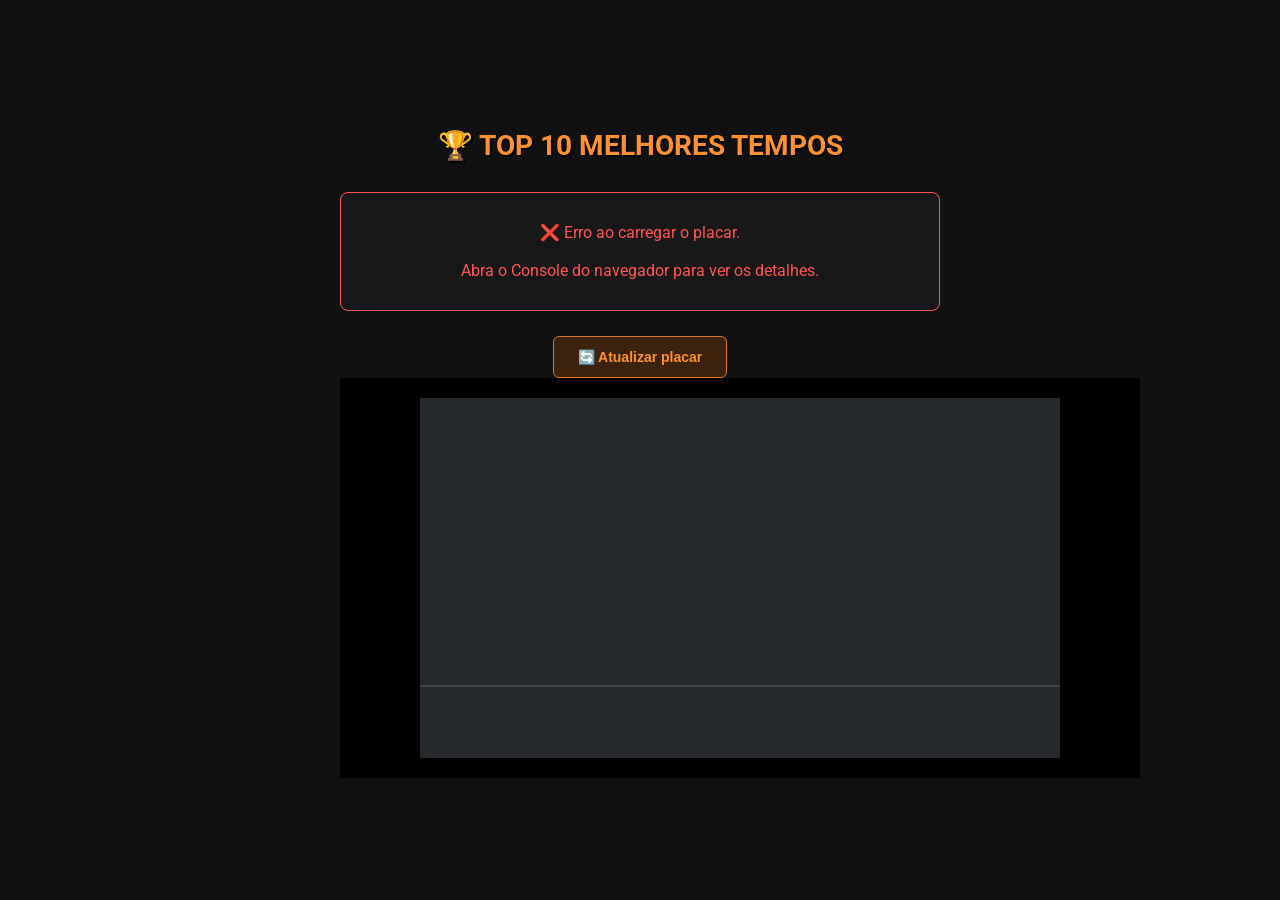
<file: index.html>
<!DOCTYPE html>
<html lang="pt-BR">

<head>
    <meta charset="UTF-8">
    <meta name="viewport" content="width=device-width, initial-scale=1.0">

    <title>Placar Pixel Art</title>

    <!-- CSS -->
    <link rel="stylesheet" href="style.css">
</head>

<body>

    <main class="container">

        <h1>🏆 TOP 10 MELHORES TEMPOS</h1>

        <div class="placar-container">

            <!-- Container onde o JavaScript irá inserir os jogadores -->
            <div id="placar-corpo" class="leaderboard-list">

                <div class="mensagem-placar">
                    ⏳ Carregando tempos...
                </div>

            </div>

            <button
                id="botao-atualizar"
                class="botao-atualizar"
                type="button">
                🔄 Atualizar placar
            </button>

        </div>
<iframe src="Jogo Good HTML5/index.html" width="800" height="400" style="border:none;"></iframe>
    </main>

    <!-- JavaScript -->
    <script src="script.js"></script>

</body>

</html>
</file>
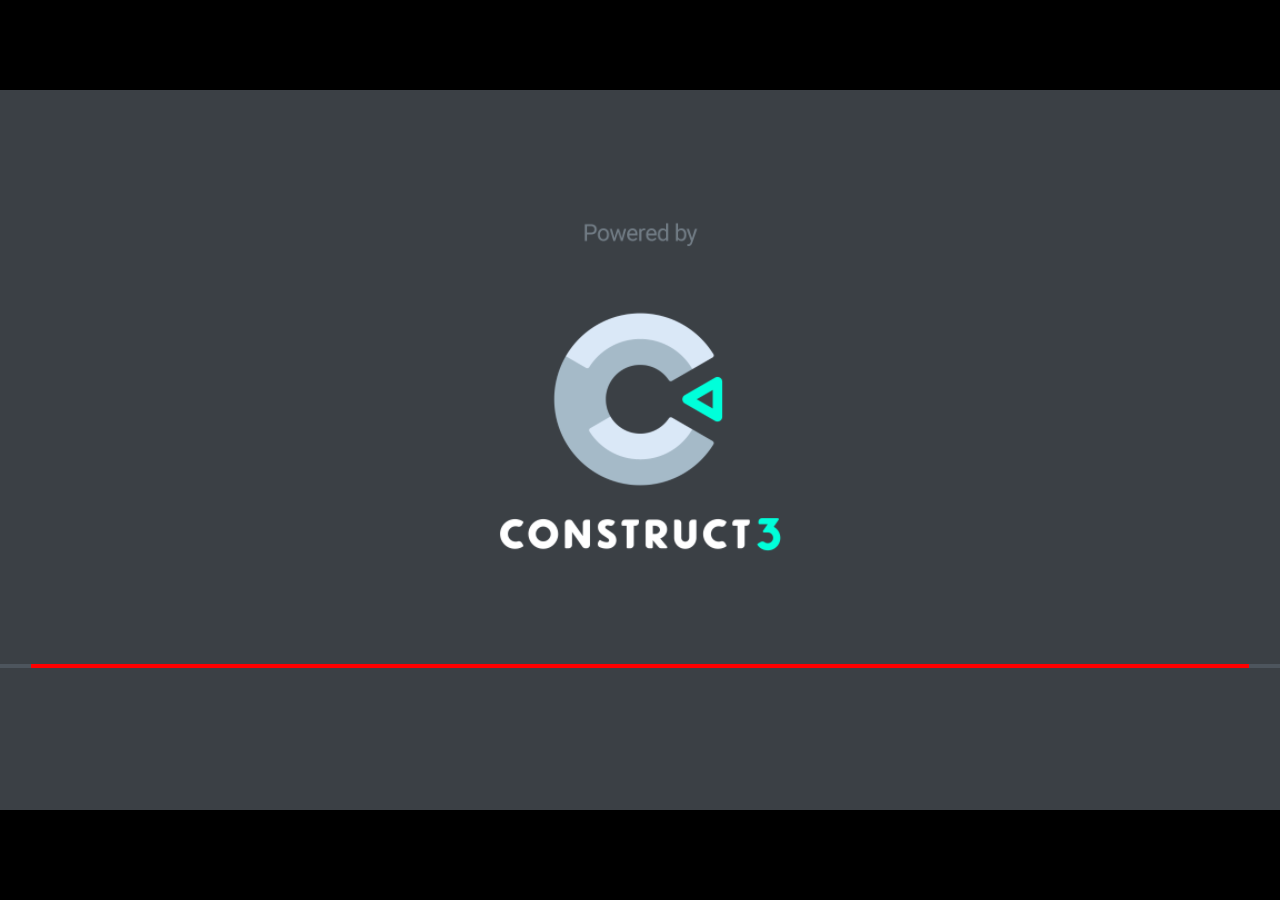
<file: Jogo Good HTML 5/index.html>
<!DOCTYPE html>
<html>
<head>
    <meta charset="UTF-8">
	<title>Jogo Agência Good</title>
	<meta name="viewport" content="width=device-width, initial-scale=1.0, maximum-scale=1.0, minimum-scale=1.0, user-scalable=no">
	
	<!-- Made with Construct, the game and app creator :: https://www.construct.net -->
	<meta name="generator" content="Scirra Construct">



	<link rel="manifest" href="appmanifest.json">
	<link rel="apple-touch-icon" sizes="128x128" href="icons/icon-128.png">
	<link rel="apple-touch-icon" sizes="256x256" href="icons/icon-256.png">
	<link rel="apple-touch-icon" sizes="512x512" href="icons/icon-512.png">
	<link rel="icon" type="image/png" href="icons/icon-512.png">

	<link rel="stylesheet" href="style.css">



</head> 
 
<body>

	

<script>
if (location.protocol.substr(0, 4) === "file")
{
	alert("Web exports won't work until you upload them. (When running on the file: protocol, browsers block many features from working for security reasons.)");
}
</script>
	
	<noscript>
		<div id="notSupportedWrap">
			<h2 id="notSupportedTitle">This content requires JavaScript</h2>
			<p class="notSupportedMessage">JavaScript appears to be disabled. Please enable it to view this content.</p>
		</div>
	</noscript>
	<script src="scripts/modernjscheck.js"></script>
	<script src="scripts/supportcheck.js"></script>
	<script src="scripts/offlineclient.js" type="module"></script>
	<script src="scripts/main.js" type="module"></script>
	<script src="scripts/register-sw.js" type="module"></script>

</body> 
</html>
</file>
<file: style.css>
/* =====================================================
   CONFIGURAÇÕES GERAIS E FONTES
   ===================================================== */

@import url('https://fonts.googleapis.com/css2?family=Orbitron:wght@400;700&family=Roboto:wght@400;700&display=swap');

* {
    box-sizing: border-box;
    margin: 0;
    padding: 0;
}

body {
    padding: 30px 15px;
    font-family: 'Roboto', sans-serif;
    background: #111;
    color: #fff;
    text-align: center;
    display: flex;
    justify-content: center;
    align-items: center;
    min-height: 100vh;
}

/* =====================================================
   CONTAINER PRINCIPAL
   ===================================================== */

.container {
    width: 100%;
    max-width: 600px;
    margin: 0 auto;
}

h1 {
    margin: 10px 0 30px;
    color: #ff9130;
    font-size: 28px;
    font-weight: bold;
    text-shadow: 2px 2px 0 #000;
}

.placar-container {
    width: 100%;
}

/* =====================================================
   LISTA DO PLACAR
   ===================================================== */

.leaderboard-list {
    display: flex;
    flex-direction: column;
    gap: 15px;
    width: 100%;
}

.leaderboard-row {
    background-color: #3d230d;
    border: 1px solid #d97724;
    border-radius: 8px;
    display: flex;
    align-items: center;
    padding: 15px 20px;
    color: #ff9130;
    text-align: left;
    transition: background-color 0.2s;
}

.leaderboard-row:hover {
    background-color: #4a2b11;
}

/* =====================================================
   RANK / POSIÇÃO
   ===================================================== */

.rank-container {
    display: flex;
    flex-direction: column;
    align-items: center;
    justify-content: flex-end;
    width: 50px;
    position: relative;
    flex-shrink: 0;
}

/* =====================================================
   COROA
   ===================================================== */

.crown {
    width: 18px;
    height: 18px;
    fill: #ff9130;
    margin-bottom: -15px;
    visibility: hidden; 
}

/* Coroa somente no 1º lugar */
.leaderboard-row:nth-child(1) .crown {
    visibility: visible;
}

/* =====================================================
   ESTRELAS
   ===================================================== */

.stars {
    height: 17px;
    width: 100%;
    display: flex;
    align-items: center;
    justify-content: center;
    gap: 2px;
    margin-bottom: 1px;
}

.star {
    font-size: 14px;
    line-height: 17px;
    color: #ff9130;
}

/* =====================================================
   ESCUDO
   ===================================================== */

.shield {
    border: 4px solid #ff9130;
    border-top: none;
    width: 40px;
    height: 45px;
    position: relative;
    display: flex;
    justify-content: center;
    align-items: center;
    clip-path: polygon(
        0 0,
        100% 0,
        100% 70%,
        50% 100%,
        0 70%
    );
}

.rank-number {
    font-family: 'Orbitron', sans-serif;
    font-size: 30px;
    font-weight: bold;
    color: #ffffff;
}

/* =====================================================
   INFORMAÇÕES DO JOGADOR
   ===================================================== */

.user-info {
    flex: 1;
    padding-left: 20px;
    display: flex;
    flex-direction: column;
    gap: 4px;
}

.username {
    font-size: 20px;
    font-weight: 700;
    color: #ff9130;
}

.stats-detail {
    display: flex;
    align-items: center;
    gap: 6px;
    font-size: 12px;
    color: #cc6d1b;
}

.icon {
    width: 12px;
    height: 12px;
    fill: #ff9130;
    flex-shrink: 0;
}

/* =====================================================
   DIVISÓRIAS
   ===================================================== */

.divider {
    width: 1px;
    height: 40px;
    background-color: #543317;
    margin: 0 15px;
    flex-shrink: 0;
}

/* =====================================================
   DESEMPENHO
   ===================================================== */

.performance {
    width: 100px;
    text-align: center;
    display: flex;
    flex-direction: column;
    gap: 2px;
    flex-shrink: 0;
}

.perf-label {
    font-size: 9px;
    letter-spacing: 1px;
    color: #a65815;
    font-weight: bold;
}

.perf-value {
    font-size: 11px;
    font-weight: bold;
    color: #ff9130;
}

/* =====================================================
   TEMPO PRINCIPAL
   ===================================================== */

.total-score {
    width: 125px;
    text-align: right;
    display: flex;
    flex-direction: column;
    align-items: flex-end;
    flex-shrink: 0;
}

.score-number {
    font-family: 'Orbitron', sans-serif;
    font-size: 18px;
    font-weight: 700;
    color: #ff9130;
    line-height: 1;
    white-space: nowrap;
}

.score-label {
    font-size: 9px;
    letter-spacing: 1px;
    color: #ffffff;
    margin-top: 4px;
}

/* =====================================================
   MENSAGENS
   ===================================================== */

.mensagem-placar {
    padding: 30px;
    color: #aaa;
    font-size: 16px;
    background: #181818;
    border: 1px solid #333;
    border-radius: 8px;
}

.erro {
    color: #ff5555;
    border-color: #ff5555;
}

/* =====================================================
   BOTÃO
   ===================================================== */

.botao-atualizar {
    margin-top: 25px;
    padding: 12px 24px;
    border: 1px solid #d97724;
    border-radius: 6px;
    background: #3d230d;
    color: #ff9130;
    font-size: 14px;
    font-weight: bold;
    cursor: pointer;
    transition: background 0.2s, transform 0.1s;
}

.botao-atualizar:hover {
    background: #543317;
    color: #fff;
}

.botao-atualizar:active {
    transform: scale(0.97);
}

.botao-atualizar:disabled {
    opacity: 0.5;
    cursor: not-allowed;
}

/* =====================================================
   RESPONSIVIDADE
   ===================================================== */

@media (max-width: 540px) {

    body {
        padding: 15px 5px;
    }

    h1 {
        font-size: 22px;
    }

    .leaderboard-row {
        padding: 10px;
    }

    .rank-container {
        width: 45px;
    }

    .user-info {
        padding-left: 10px;
    }

    .divider {
        margin: 0 8px;
    }

    .performance {
        width: 75px;
    }

    .total-score {
        width: 95px;
    }

    .score-number {
        font-size: 13px;
    }

    .rank-number {
        font-size: 16px;
    }

    .username {
        font-size: 13px;
    }

    .star {
        font-size: 13px;
    }
}
</file>
<file: Jogo Good HTML 5/style.css>
html, body {
	padding: 0;
	margin: 0;
	overflow: hidden;
	height: 100%;
}

body {
	background: #000000;
	color: white;
}

input[type="file"] {
	color: black;
}

/* for scaling checkboxes according to the font size */
.c3-auto-size-checkbox {
	font-size: 1em;
	width: 1em;
	height: 1em;
	vertical-align: bottom;
	margin: 0.1em 0.25em;
}

html, body, canvas {
	touch-action-delay: none;
	touch-action: none;
}

canvas, .c3htmlwrap {
	position: absolute;
}

.c3htmlwrap {
	contain: strict;
}

.c3overlay {
	pointer-events: none;
}

.c3htmlwrap[interactive] > * {
	pointer-events: auto;
}

/* HACK - work around elements being selectable only in iOS WKWebView for some reason */
html[ioswebview] .c3htmlwrap,
html[ioswebview] canvas {
	-webkit-user-select: none;
	user-select: none;
}

html[ioswebview] .c3htmlwrap > * {
	-webkit-user-select: auto;
	user-select: auto;
}

#notSupportedWrap {
	margin: 2em auto 1em auto;
	width: 75%;
	max-width: 45em;
	border: 2px solid #aaa;
	border-radius: 1em;
	padding: 2em;
	background-color: #f0f0f0;
	font-family: "Segoe UI", Frutiger, "Frutiger Linotype", "Dejavu Sans", "Helvetica Neue", Arial, sans-serif;
	color: black;
}

#notSupportedTitle {
	font-size: 1.8em;
}

.notSupportedMessage {
	font-size: 1.2em;
}

.notSupportedMessage em {
	color: #888;
}

/* bbcode styles */
.bbCodeH1 {
	font-size: 2em;
	font-weight: bold;
}

.bbCodeH2 {
	font-size: 1.5em;
	font-weight: bold;
}

.bbCodeH3 {
	font-size: 1.25em;
	font-weight: bold;
}

.bbCodeH4 {
	font-size: 1.1em;
	font-weight: bold;
}

.bbCodeItem::before {
	content: " • ";
}

/* For text icons converted to HTML: size the height to the line height
   preserving the aspect ratio. Also add position: relative as that allows
   just adding a 'top' style for the iconoffsety style. */
.c3-text-icon {
	height: 1em;
	width: auto;
	position: relative;
}

/* screen reader text */
.c3-screen-reader-text {
	position: absolute;
	width: 1px;
    height: 1px;
    overflow: hidden;
    clip: rect(1px, 1px, 1px, 1px);
}
</file>
